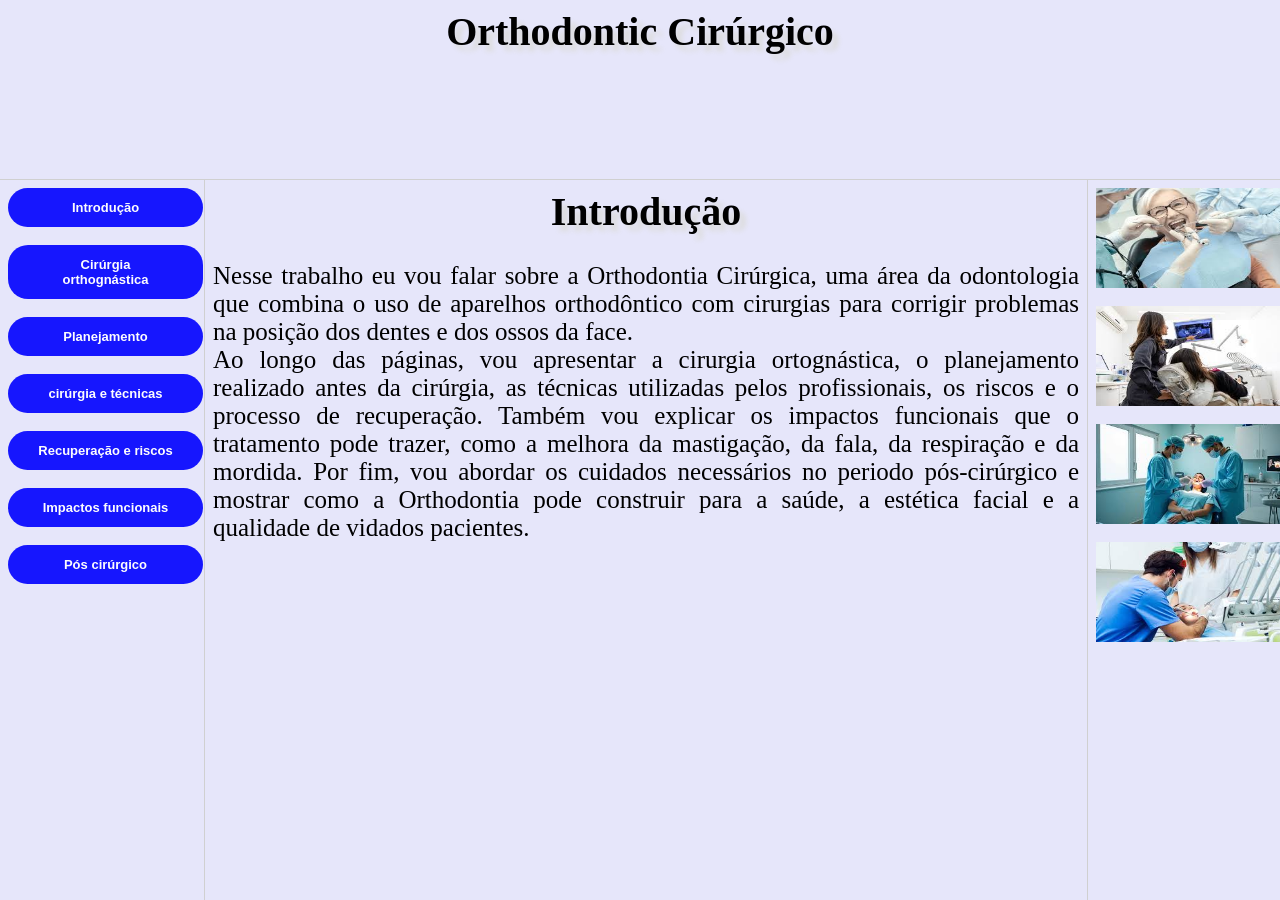
<file: index.html>
<html>
<head>
<title> Orthodontc </title>
</head>

<frameset rows= "20%, 80%" frameborder="yes" border="1" noresize>

<frame src="superiorsite.html">

<frameset cols="16%,69%,15%" frameborder="yes" border="1" noresize>

<frame src="linkssite.html">

<frame src="introducao.html" name="site">

<frame src="direitasite.html">
</frameset>
</html>
</file>
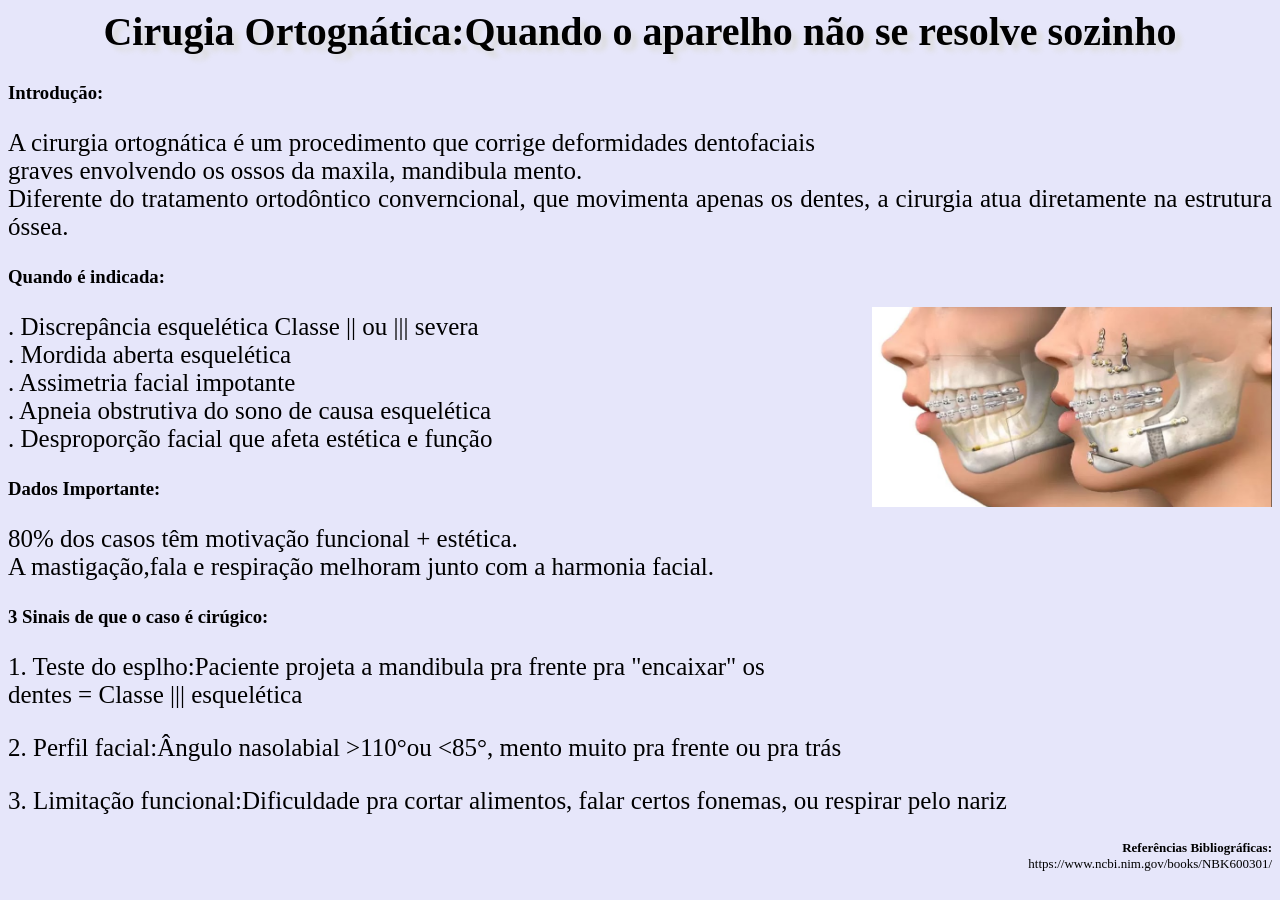
<file: aparelho.html>
<html>
<head>
<title> Clinica Cirúgico Orthodontc </title>
<link rel="stylesheet" type="text/css" href="fontetexto.css">
</head>
<body>

<h1> Cirugia Ortognática:Quando o aparelho não se resolve sozinho </h1>
<h3> Introdução: </h3>

<p> A cirurgia ortognática é um procedimento que corrige deformidades dentofaciais <br>
graves envolvendo os ossos da maxila, mandibula mento.<br> Diferente do tratamento ortodôntico converncional, que movimenta apenas os dentes, a cirurgia atua diretamente na estrutura óssea. <br> </p>

<h3> Quando é indicada: </h3>
    
<img src="cirurgia.png" width="400" height="200" align="right">
    
<p> . Discrepância esquelética Classe || ou ||| severa <br>
. Mordida aberta esquelética <br>
. Assimetria facial impotante <br>
. Apneia obstrutiva do sono de causa esquelética <br>
. Desproporção facial que afeta estética e função <br> </p>

<h3> Dados Importante: </h3>

<p> 80% dos casos têm motivação funcional + estética.<br> 
A mastigação,fala e respiração melhoram junto com a harmonia facial.<br></p>

<h3> 3 Sinais de que o caso é cirúgico: </h3>

<p> 1. Teste do esplho:Paciente projeta a mandibula pra frente pra "encaixar" os <br>
dentes = Classe ||| esquelética <br> </p>

<p> 2. Perfil facial:Ângulo nasolabial >110°ou <85°, mento muito pra frente ou pra trás <br> </p>

<p> 3. Limitação funcional:Dificuldade pra cortar alimentos, falar certos fonemas, ou respirar pelo nariz <br></p>


<div align="right">
<font size="2">
<b> Referências Bibliográficas: </b><br>
https://www.ncbi.nim.gov/books/NBK600301/
</font>
</div>
    
</body>
</html>
</file>
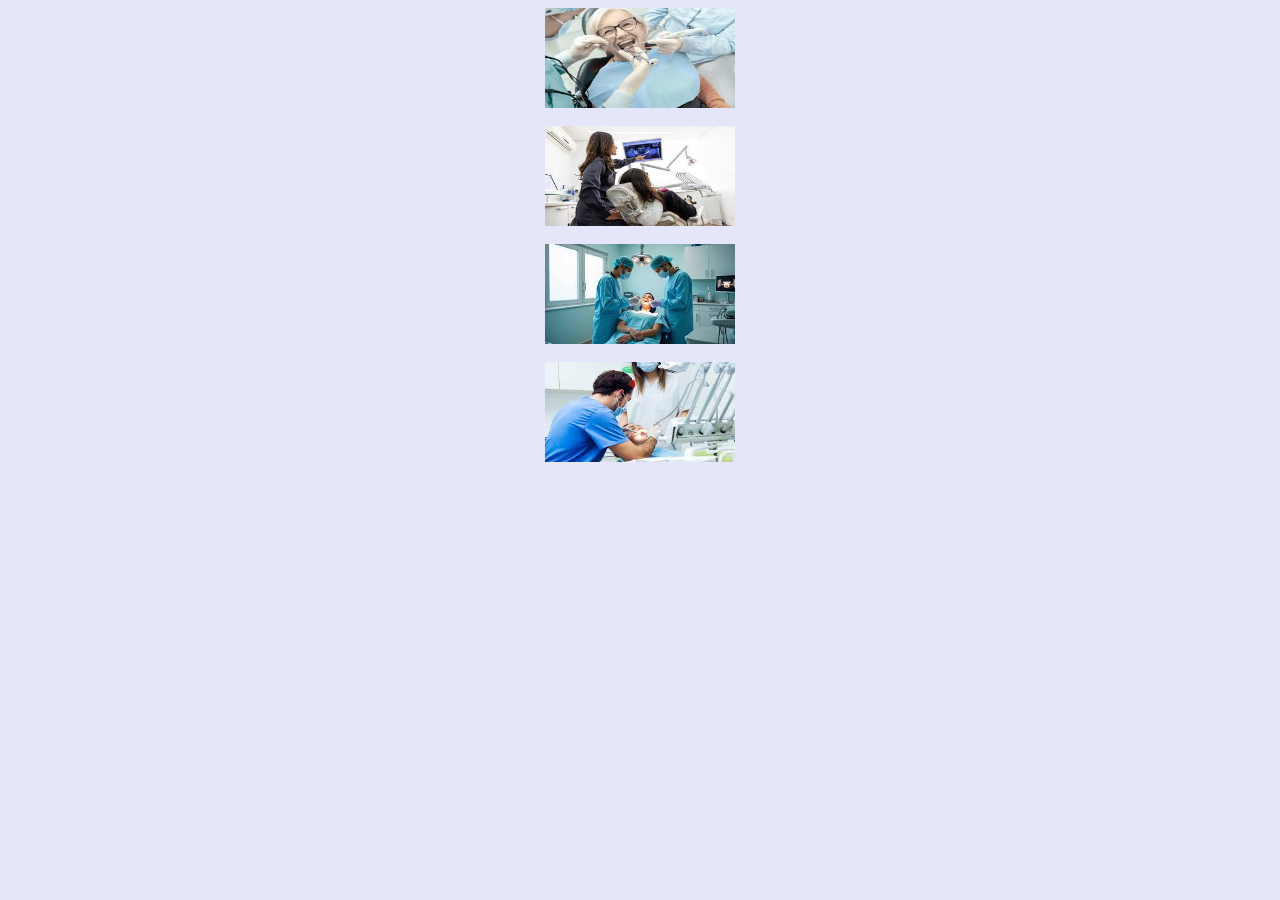
<file: direitasite.html>
<html>
<head>
<title> direitossite </title>
<link rel="stylesheet" type="text/css" href="fontetexto.css">
</head>
<body>

<center>

<img src="cirurgica.jpeg" width="190" height="100"> <br> <br>
<img src="cirurgia.jpeg" width="190" height="100"> <br> <br>
<img src="turmaazul.jpeg" width="190" height="100"> <br> <br>
 <img src="esqueleto.jpeg" width="190" height="100"> <br> <br>

</center>
</body>
</html>
</file>
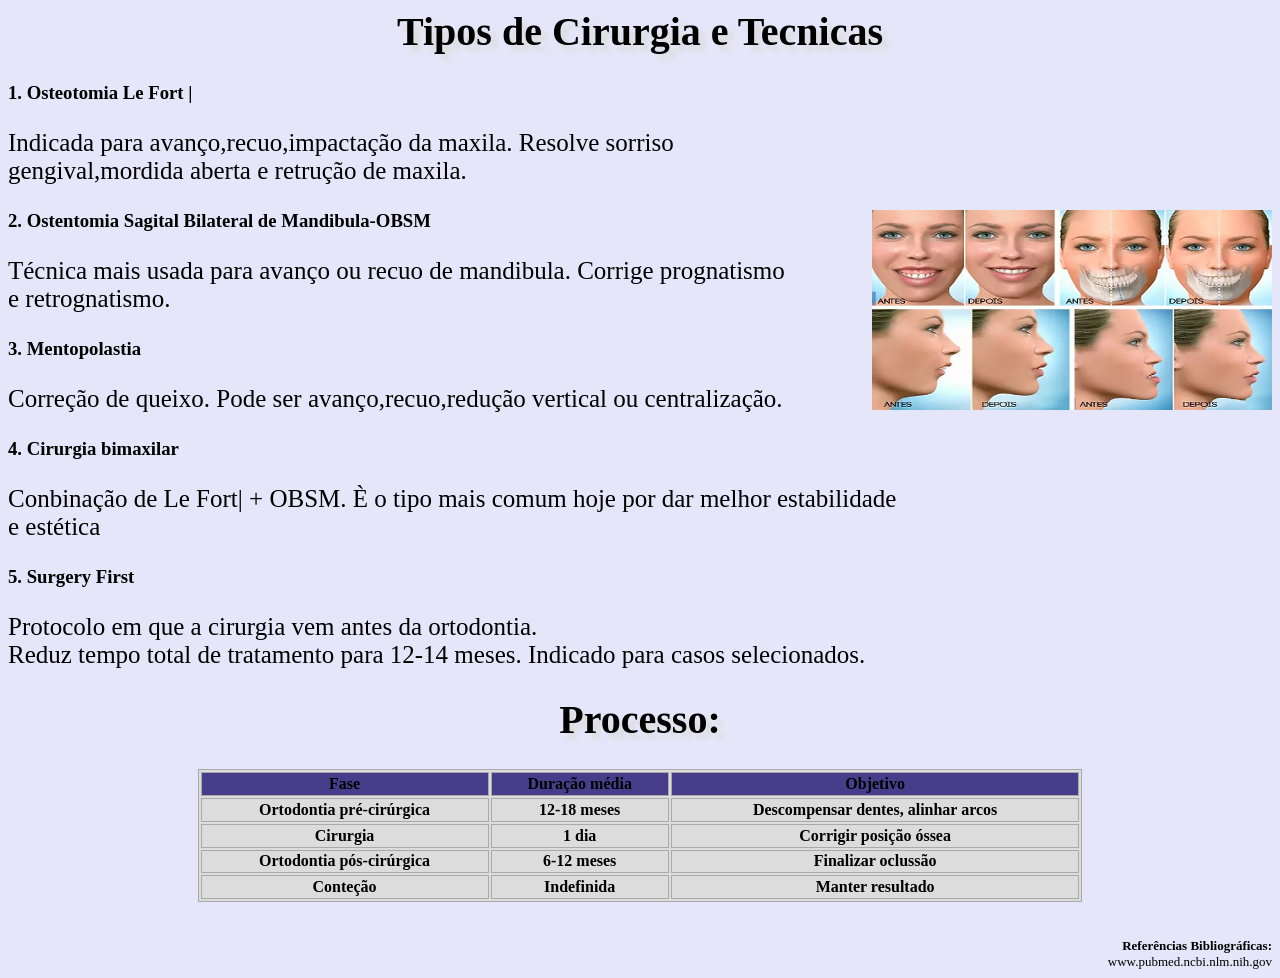
<file: fases.html>
<html>
<head>
<title> Tipos de Cururgia e Técnicas </title>
<link rel="stylesheet" type="text/css" href="fontetexto.css">
</head>
<body>



<h1> Tipos de Cirurgia e Tecnicas </h1>

<h3> 1. Osteotomia Le Fort |</h3>
<p> Indicada para avanço,recuo,impactação da maxila. Resolve sorriso <br>
gengival,mordida aberta e retrução de maxila.</p>



<img src="LeFort.webp" width="400" height="200" align="right">


<h3> 2. Ostentomia Sagital Bilateral de Mandibula-OBSM</h3>
<p> Técnica mais usada para avanço ou recuo de mandibula. Corrige prognatismo <br>
e retrognatismo.</p>

<h3> 3. Mentopolastia </h3>
<p> Correção de queixo. Pode ser avanço,recuo,redução vertical ou centralização.</p>

<h3> 4. Cirurgia bimaxilar</h3>
<p> Conbinação de Le Fort| + OBSM. È o tipo mais comum hoje por dar melhor estabilidade<br> 
e estética</p>

<h3> 5. Surgery First </h3>
<p> Protocolo em que a cirurgia vem antes da ortodontia. <br>
Reduz tempo total de tratamento para 12-14 meses. Indicado para casos selecionados.</p>

<h1> <center> <font color="black"> <b>
Processo:
</b> </font> </center> </h1>

<table border="1"  bordercolor="darkgray" width="70%"
height="15%" align="center" bgcolor="gainsboro">

<tr bgcolor="DarkSlateBlue">
<th> <b> Fase </b> </th>
<th> <b> Duração média </b></th> 
<th> <b> Objetivo </b> </th>
</tr>

<tr>
<th> Ortodontia pré-cirúrgica </th> 
<th> 12-18 meses </th>
<th> Descompensar dentes, alinhar arcos </th>
</tr>

<tr> 
<th> Cirurgia </th>
<th> 1 dia  </th>
<th> Corrigir posição óssea </th>
</tr>

<tr> 
<th> Ortodontia pós-cirúrgica </th>
<th> 6-12 meses  </th>
<th> Finalizar oclussão  </th>
</tr>

<tr> 
<th> Conteção </th>
<th> Indefinida </th>
<th> Manter resultado </th>
</tr>
</table>

<br> <br> 

<div align="right">
<font size="2">
<b> Referências Bibliográficas: </b><br>
www.pubmed.ncbi.nlm.nih.gov
</font>
</div>
    
</body>
</html>
</file>
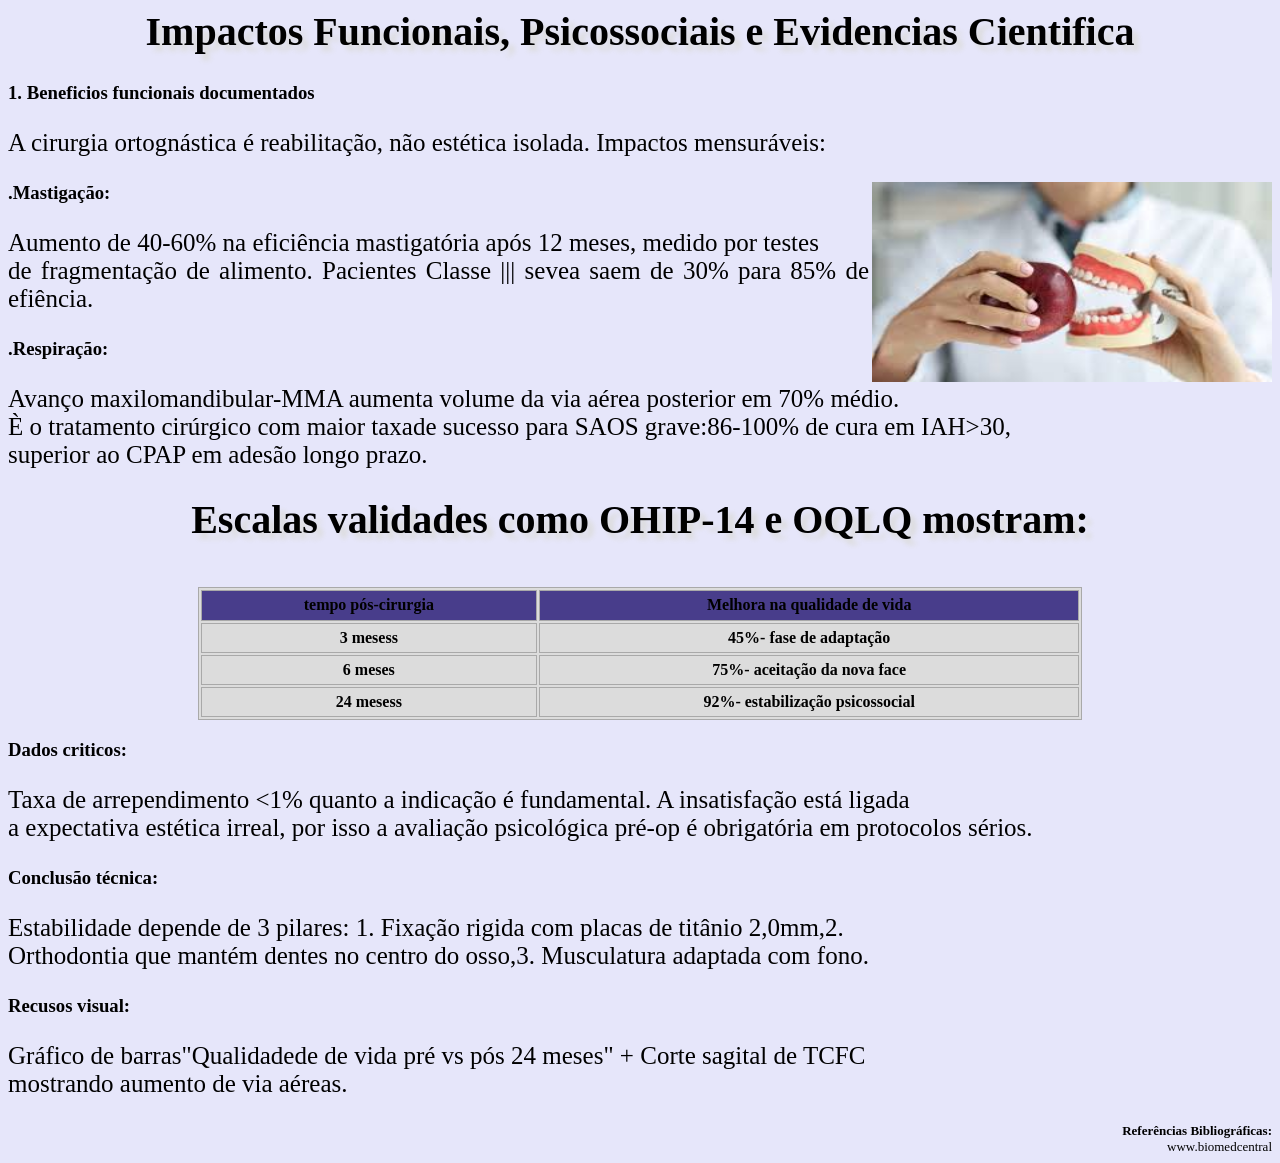
<file: impactos.html>
<html>
<head>
<title> Impactos Funcionais,Psicossociais e Evidências Cientifica </title>
<link rel="stylesheet" type="text/css" href="fontetexto.css">
</head>
<body>

<h1> Impactos Funcionais, Psicossociais e Evidencias Cientifica </h1>

<h3> 1. Beneficios funcionais documentados </h3> 
<p> A cirurgia ortognástica é reabilitação, não estética isolada. Impactos mensuráveis: </p>

<img src="mastigacao.jpeg" width="400" height="200" align="right">

    
<h3> .Mastigação:</h3>
<p> Aumento de 40-60% na eficiência mastigatória após 12 meses, medido por testes<br>
de fragmentação de alimento. Pacientes Classe ||| sevea saem de 30% para 85% de efiência.</p>

<h3> .Respiração:</h3>
<p> Avanço maxilomandibular-MMA aumenta volume da via aérea posterior em 70% médio.<br>
È o tratamento cirúrgico com maior taxade sucesso para SAOS grave:86-100% de cura em IAH>30,<br> superior ao CPAP em adesão longo prazo.</p>

<h1> <center> <font color="black"> <b>
Escalas validades como OHIP-14 e OQLQ mostram:
</b> </font> </center> </h1>

<table border="1"  bordercolor="darkgray" width="70%"
height="15%" align="center" bgcolor="gainsboro">

<tr bgcolor="DarkSlateBlue">
<th> <b> tempo pós-cirurgia</b> </th>
<th> <b> Melhora na qualidade de vida</b></th> 
</tr>

<tr>
<th> 3 mesess  </th> 
<th> 45%- fase de adaptação </th>
</tr>

<tr>
<th> 6 meses  </th> 
<th> 75%- aceitação da nova face </th>
</tr>

    
<tr>
<th> 24 mesess  </th> 
<th> 92%- estabilização psicossocial</th>
</tr>
<br> 
</table>


<h3> Dados criticos: </h3>
<p> Taxa de arrependimento <1% quanto a indicação é fundamental. A insatisfação está ligada<br> a expectativa estética irreal, por isso a avaliação psicológica pré-op é obrigatória em protocolos sérios.</p>

<h3> Conclusão técnica:</h3>
<p> Estabilidade depende de 3 pilares: 1. Fixação rigida com placas de titânio 2,0mm,2.<br>
Orthodontia que mantém dentes no centro do osso,3. Musculatura adaptada com fono.</p>

<h3> Recusos visual: </h3>
<p> Gráfico de barras"Qualidadede de vida pré vs pós 24 meses" + Corte sagital de TCFC <br> 
mostrando aumento de via aéreas.</p>

<div align="right">
<font size="2">
<b> Referências Bibliográficas: </b><br>
www.biomedcentral
</font>
</div>
    
</body>
</html>
</file>
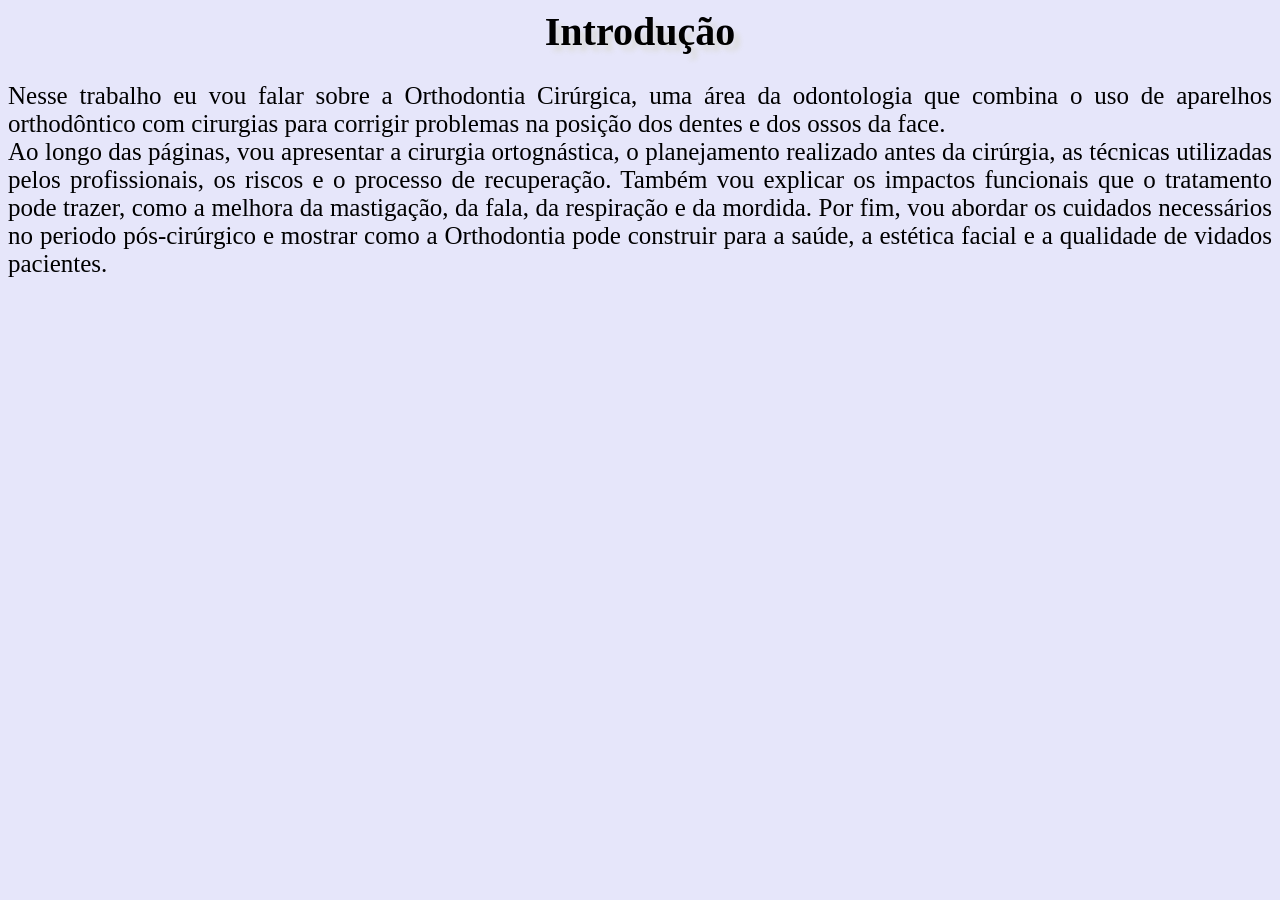
<file: introducao.html>
<html>
<head>
<title> Conclusão  </title>
<link rel="stylesheet" type="text/css" href="fontetexto.css">
</head>
<body>

<h1> Introdução </h1>
<p> Nesse trabalho eu vou falar sobre a Orthodontia Cirúrgica, uma área da odontologia que combina o uso de aparelhos orthodôntico com cirurgias para corrigir problemas na posição dos dentes e dos ossos da face. <br> 
Ao longo das páginas, vou apresentar a cirurgia ortognástica, o planejamento realizado antes da cirúrgia, as técnicas utilizadas pelos profissionais, os riscos e o processo de recuperação. Também vou explicar os impactos funcionais que o tratamento pode trazer, como a melhora da mastigação, da fala, da respiração e da mordida. 
Por fim, vou abordar os cuidados necessários no periodo pós-cirúrgico e mostrar como a Orthodontia pode construir para a saúde, a estética facial e a qualidade de vidados pacientes.</p>
</file>
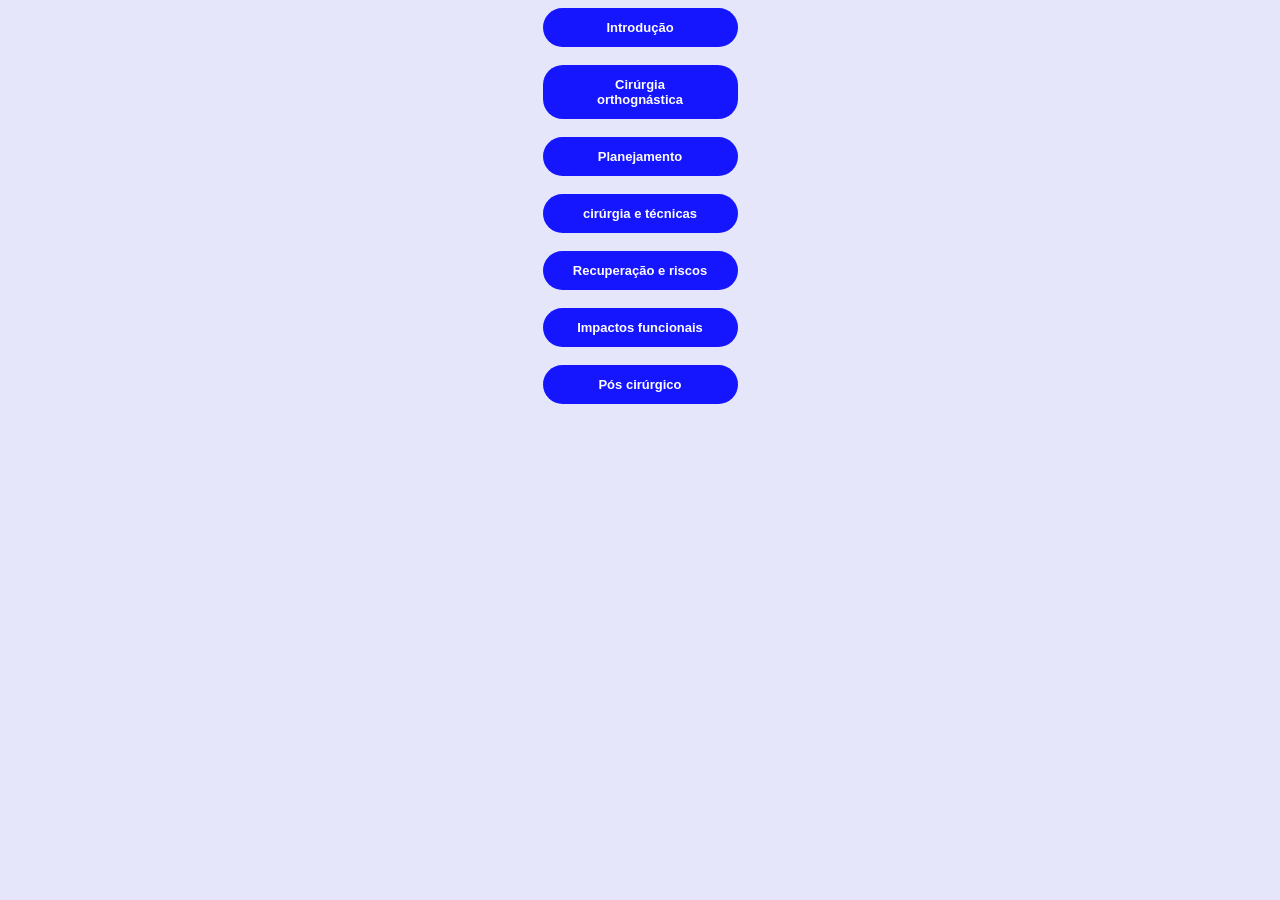
<file: linkssite.html>
<html>
<head>
<title> CSS - Aula 7  </title>
<style>
    body
    {
background-color:Lavender;
    }
.botao
{
color:white;
background-color:blue;
width:195px;
padding:12px 30px;
border:none;
font-weight:bold;
font-size:13px;
text-align:center;
text-decoration:none;
border-radius:20px;
opacity:0.9;
display:inline_block;
}


.botao:hover
{
background-color:black;
box-shadow:0 4px gray;
}

.botao:active
{
background-color:black;
box-shadow: 0 4px gray;
transform:translateY(10px);
}

    
</style>
</head>
<body>
<center>
<a href="introducao.html" target="site"><button class="botao"> Introdução </button> </a><br> <br>
<a href="aparelho.html" target="site"> <button class="botao"> Cirúrgia orthognástica </button> </a> <br> <br>
<a href="planejamento.html" target="site"><button class="botao"> Planejamento </button> </a> <br> <br>
<a href="fases.html" target="site"><button class="botao"> cirúrgia e técnicas</button> </a><br> <br>
<a href="riscos.html" target="site"><button class="botao"> Recuperação e riscos</button> </a> <br> <br>
<a href="impactos.html" target="site"><button class="botao"> Impactos funcionais  </button> </a><br> <br>
<a href="titanio.html" target="site"><button class="botao"> Pós cirúrgico </button> </a> <br> <br>  
</center>
</body>
</html>
</file>
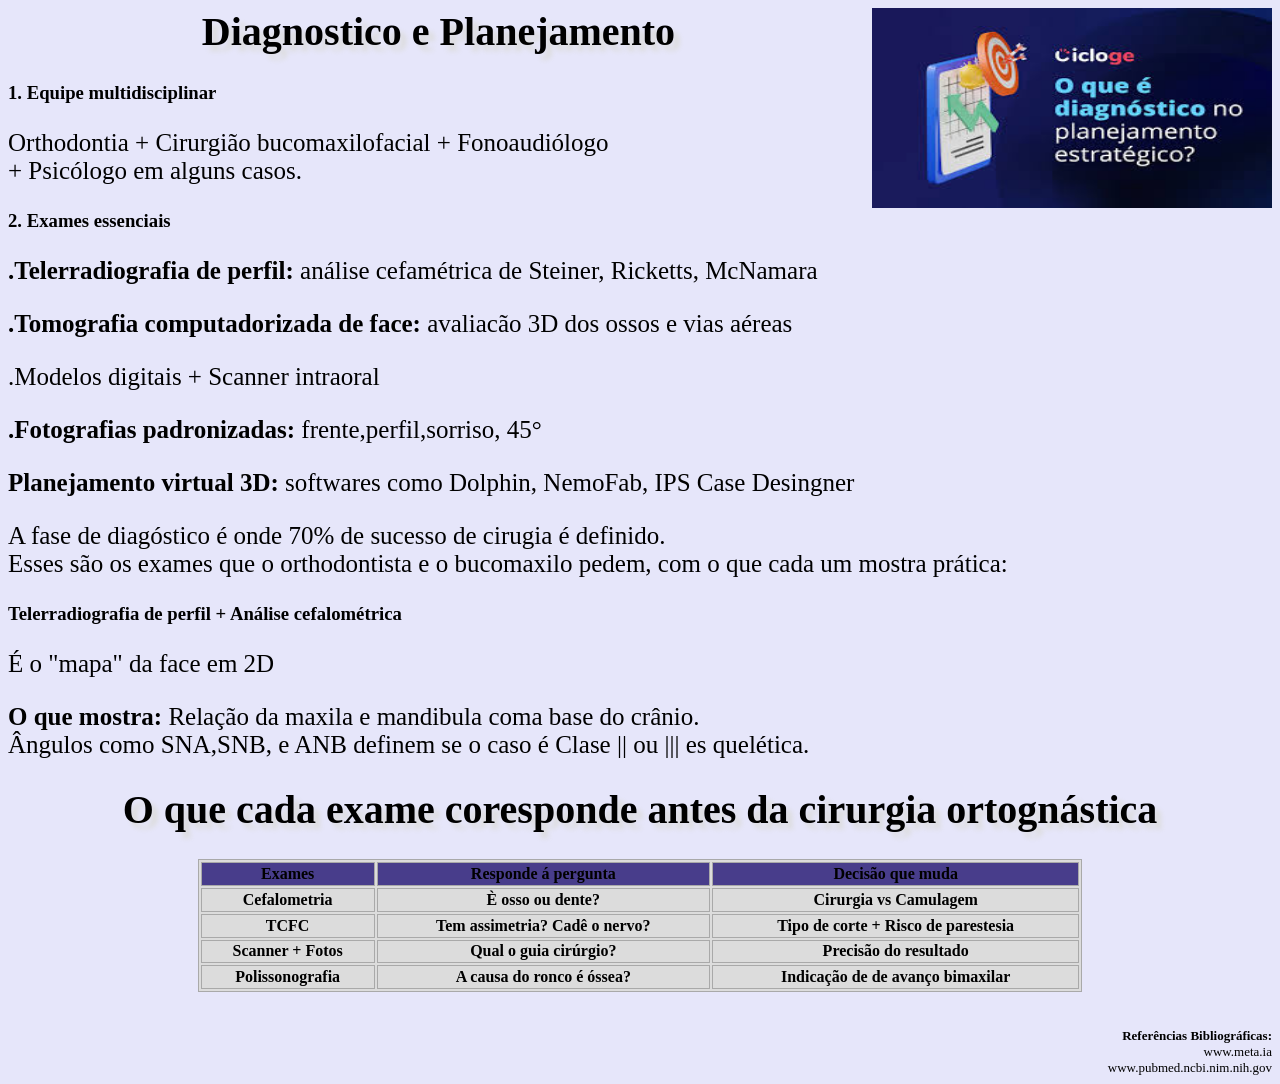
<file: planejamento.html>
<html>
<head>
<title> Diagnóstico e Planejamento </title>
<link rel="stylesheet" type="text/css" href="fontetexto.css">
</head>
<body>

<img src="planejamento.jpeg" width="400" height="200" align="right">

<h1> Diagnostico e Planejamento </h1>
<h3> 1. Equipe multidisciplinar </h3>

<p> Orthodontia + Cirurgião bucomaxilofacial + Fonoaudiólogo <br> + Psicólogo em alguns casos.</p>

<h3> 2. Exames essenciais </h3>

<p> <b>.Telerradiografia de perfil:</b> análise cefamétrica de Steiner, Ricketts, McNamara </p>

<p> <b>.Tomografia computadorizada de face:</b> avaliacão 3D dos ossos e vias aéreas</p>

<p> .Modelos digitais + Scanner intraoral </p>

<p> <b> .Fotografias padronizadas:</b> frente,perfil,sorriso, 45°</p>

<P> <b> Planejamento virtual 3D:</b> softwares como Dolphin, NemoFab, IPS Case Desingner </P>

<p> A fase de diagóstico é onde 70% de sucesso de cirugia é definido.<br>
Esses são os exames que o orthodontista e o bucomaxilo pedem, com o que cada um mostra prática:</p>

<h3> Telerradiografia de perfil + Análise cefalométrica </h3>
<p> É o "mapa" da face em 2D </p>
<p> <b>O que mostra:</b> Relação da maxila e mandibula coma base do crânio.<br> 
Ângulos como SNA,SNB, e ANB definem se o caso é Clase || ou ||| es quelética.</p> 

<h1> <center> <font color="black"> <b>
O que cada exame coresponde antes da cirurgia ortognástica
</b> </font> </center> </h1>

<table border="1"  bordercolor="darkgray" width="70%"
height="15%" align="center" bgcolor="gainsboro">

<tr bgcolor="DarkSlateBlue">
<th> <b> Exames </b> </th>
<th> <b> Responde á pergunta </b></th> 
<th> <b> Decisão que muda </b> </th>
</tr>

<tr>
<th> Cefalometria  </th> 
<th> È osso ou dente? </th>
<th> Cirurgia vs Camulagem </th>
</tr>

<tr> 
<th> TCFC </th>
<th> Tem assimetria? Cadê o nervo? </th>
<th> Tipo de corte + Risco de parestesia </th>
</tr>

<tr>
<th> Scanner + Fotos </th>
<th> Qual o guia cirúrgio? </th>
<th> Precisão do resultado </th>
</tr>

<tr> 
<th> Polissonografia </th>
<th> A causa do ronco é óssea? </th>
<th> Indicação de de avanço bimaxilar </th>
</tr>
</table>

<br> <br> 
<div align="right">
<font size="2">
<b> Referências Bibliográficas: </b><br>
www.meta.ia <br>
www.pubmed.ncbi.nim.nih.gov
</font>
</div>
    
</body>
</html>
</file>
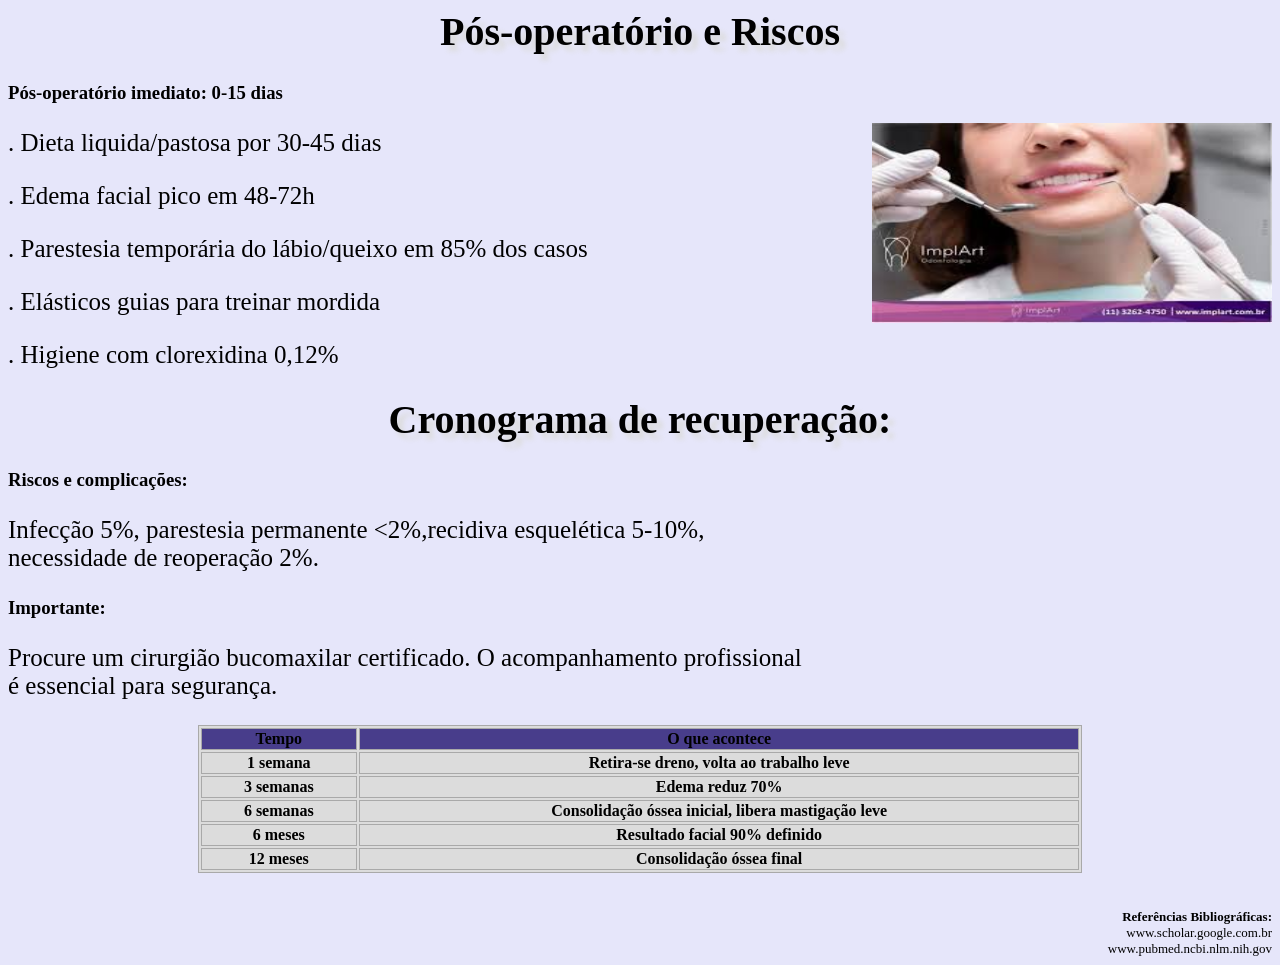
<file: riscos.html>
<html>
<head>
<title> Pós-operatório e Riscos </title>
<link rel="stylesheet" type="text/css" href="fontetexto.css">
</head>
<body>

<h1> Pós-operatório e Riscos</h1>


<h3> Pós-operatório imediato: 0-15 dias </h3>
<img src="cuidados.jpeg" width="400" height="200" align="right">
<p> . Dieta liquida/pastosa por 30-45 dias</p>
<p> . Edema facial pico em 48-72h</p>
<p> . Parestesia temporária do lábio/queixo em 85% dos casos</p>
<p> . Elásticos guias para treinar mordida</p>
<p> . Higiene com clorexidina 0,12%</p>

<h1> <center> <font color="black"> <b>
Cronograma de recuperação:
</b> </font> </center> </h1>

<table border="1"  bordercolor="darkgray" width="70%"
height="15%" align="center" bgcolor="gainsboro">

<tr bgcolor="DarkSlateBlue">
<th> <b> Tempo </b> </th>
<th> <b> O que acontece </b></th> 
</tr>

<tr>
<th> 1 semana </th> 
<th> Retira-se dreno, volta ao trabalho leve</th>
</tr>

<tr> 
<th> 3 semanas</th>
<th> Edema reduz 70% </th>
</tr>

<tr>
<th> 6 semanas </th>
<th> Consolidação óssea inicial, libera mastigação leve </th>
</tr>

<tr> 
<th> 6 meses</th>
<th> Resultado facial 90% definido  </th>
</tr>

<tr> 
<th> 12 meses </th>
<th> Consolidação óssea final </th>
</tr>

<h3> Riscos e complicações: </h3>
<p> Infecção 5%, parestesia permanente <2%,recidiva esquelética 5-10%,<br>
necessidade de reoperação 2%.</p>


<h3> Importante:</h3>
<p> Procure um cirurgião bucomaxilar certificado. O acompanhamento profissional<br>
é essencial para segurança.</p>
</table>
<br> <br>

<div align="right">
<font size="2">
<b> Referências Bibliográficas: </b><br>
www.scholar.google.com.br <br>
www.pubmed.ncbi.nlm.nih.gov
</font>
</div>
    
</body>
</html>
</file>
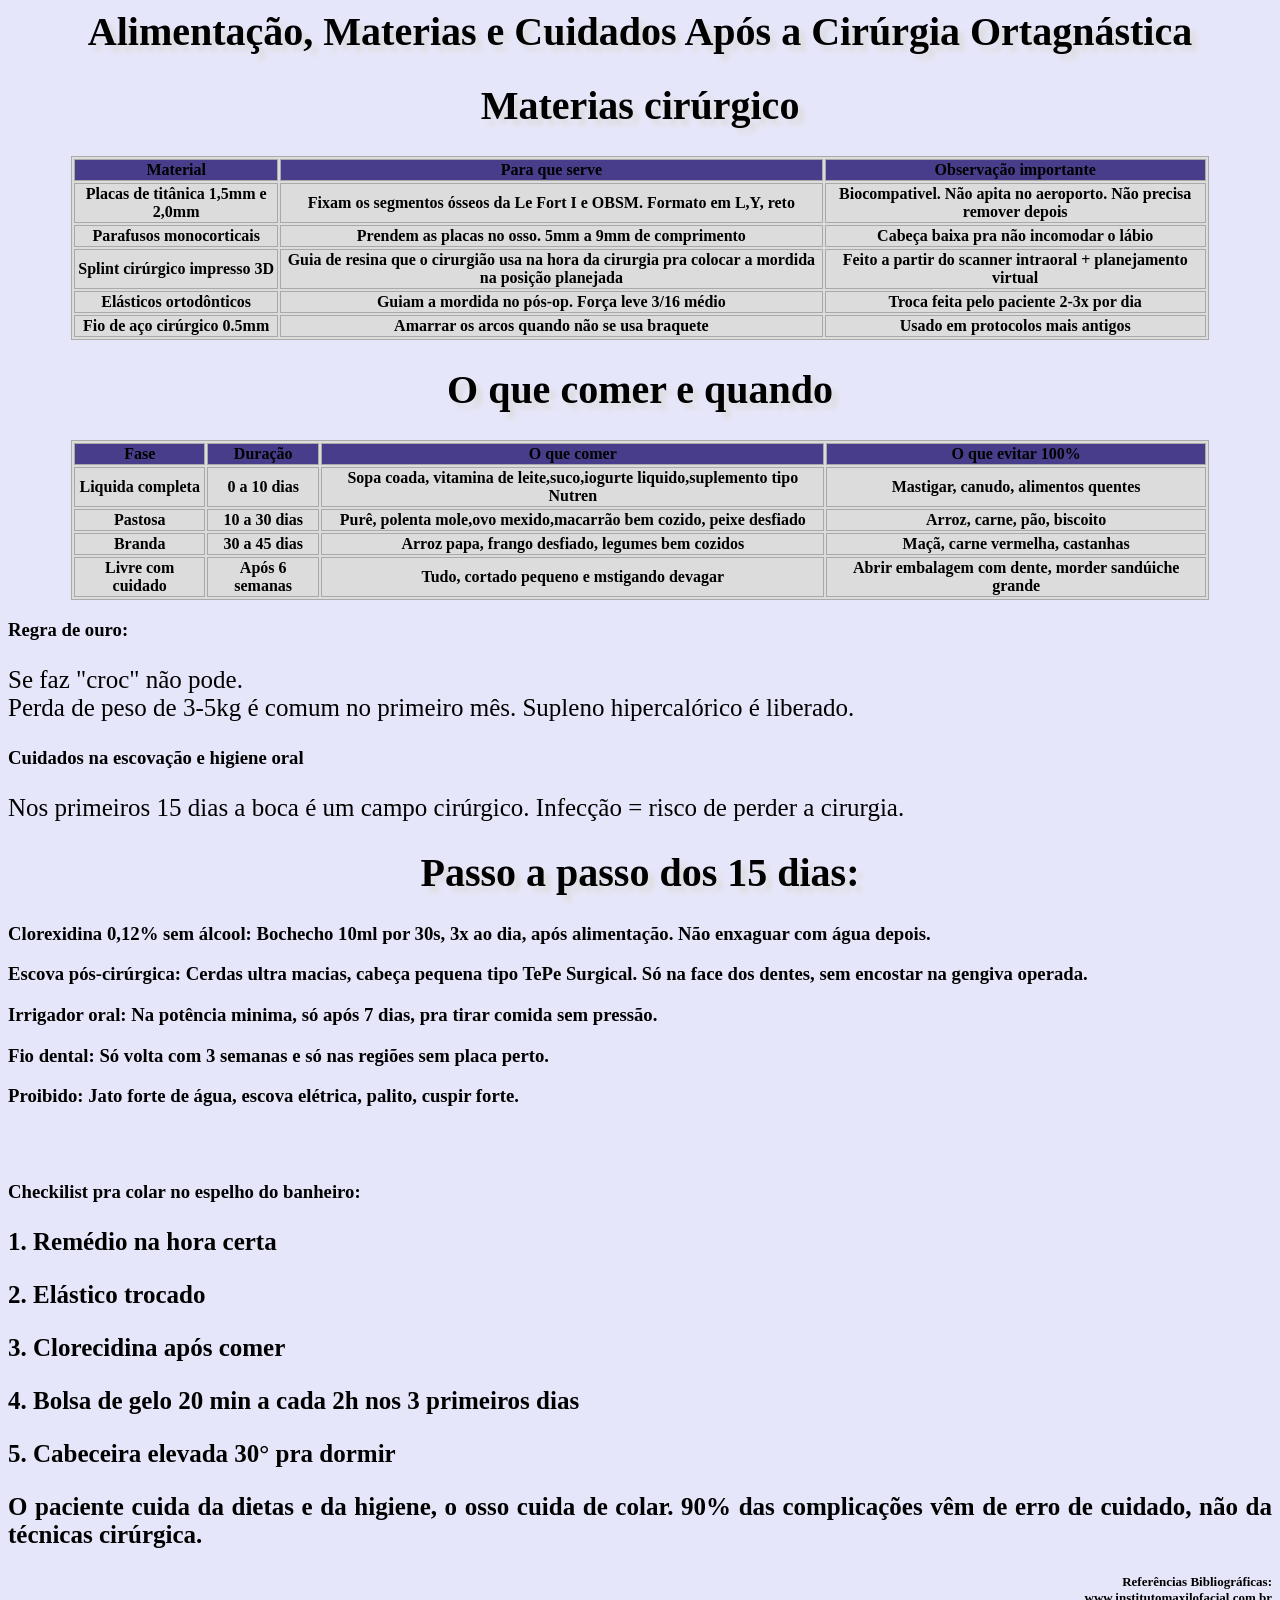
<file: titanio.html>
<html>
<head>
<title> Do titânio ao prato</title>
<link rel="stylesheet" type="text/css" href="fontetexto.css">
</head>
<body>

<h1> Alimentação, Materias e Cuidados Após a Cirúrgia Ortagnástica</h1>

<h1> <center> <font color="black"> <b>
Materias cirúrgico 
</b> </font> </center> </h1>

<table border="1"  bordercolor="darkgray" width="90%"
height="15%" align="center" bgcolor="gainsboro">

<tr bgcolor="DarkSlateBlue">
<th> <b> Material  </b> </th>
<th> <b> Para que serve</b></th> 
<th> <b> Observação importante </b> </th>
</tr>

<tr>
<th> Placas de titânica 1,5mm e 2,0mm </th> 
<th> Fixam os segmentos ósseos da Le Fort I e OBSM. Formato em L,Y, reto</th>
<th> Biocompativel. Não apita no aeroporto. Não precisa remover depois</th>
</tr>


<tr> 
<th> Parafusos monocorticais </th>
<th> Prendem as placas no osso. 5mm a 9mm de comprimento </th>
<th> Cabeça baixa pra não incomodar o lábio</th>
</tr>

<tr>
<th> Splint cirúrgico impresso 3D </th>
<th> Guia de resina que o cirurgião usa na hora da cirurgia pra colocar a mordida na posição planejada </th>
<th> Feito a partir do scanner intraoral + planejamento virtual </th>
</tr>


<tr> 
<th> Elásticos ortodônticos </th>
<th> Guiam a mordida no pós-op. Força leve 3/16 médio </th>
<th> Troca feita pelo paciente 2-3x por dia </th>
</tr>

<tr> 
<th> Fio de aço cirúrgico 0.5mm</th>
<th> Amarrar os arcos quando não se usa braquete </th>
<th> Usado em protocolos mais antigos</th>
</tr>
</table>
    
<h1> <center> <font color="black"> <b>
O que comer e quando
</b> </font> </center> </h1>

<table border="1"  bordercolor="darkgray" width="90%"
height="15%" align="center" bgcolor="gainsboro">

<tr bgcolor="DarkSlateBlue">
<th> <b> Fase </b> </th>
<th> <b> Duração  </b></th> 
<th> <b> O que comer  </b> </th>
<th> <b> O que evitar 100% </b></th>
</tr>

<tr>
<th> Liquida completa </th> 
<th> 0 a 10 dias </th>
<th> Sopa coada, vitamina de leite,suco,iogurte liquido,suplemento tipo Nutren </th>
<th> Mastigar, canudo, alimentos quentes </th>
</tr>

<tr> 
<th> Pastosa </th>
<th> 10 a 30 dias </th>
<th> Purê, polenta mole,ovo mexido,macarrão bem cozido, peixe desfiado</th>
<th> Arroz, carne, pão, biscoito</th>
</tr>
    

<tr>
<th> Branda  </th>
<th> 30 a 45 dias  </th>
<th> Arroz papa, frango desfiado, legumes bem cozidos  </th>
<th> Maçã, carne vermelha, castanhas </th>
</tr>

<tr> 
<th> Livre com cuidado  </th>
<th> Após 6 semanas  </th>
<th> Tudo, cortado pequeno e mstigando devagar </th>
<th> Abrir embalagem com dente, morder sandúiche grande </th>
</tr>
</table>

<h3> Regra de ouro:</h3>
<p> Se faz "croc" não pode. <br>
Perda de peso de 3-5kg é comum no primeiro mês. Supleno hipercalórico é liberado. </p>

<h3> Cuidados na escovação e higiene oral </h3>
<p> Nos primeiros 15 dias a boca é um campo cirúrgico. Infecção = risco de perder a cirurgia. </p>

<h1> Passo a passo dos 15 dias:</h1>
<h3> Clorexidina 0,12% sem álcool:<b> Bochecho 10ml por 30s, 3x ao dia, após alimentação. Não enxaguar com água depois.</b></h3>

<h3> Escova pós-cirúrgica: Cerdas ultra macias, cabeça pequena tipo TePe Surgical. Só na face dos dentes, sem encostar na gengiva operada.</h3>

<h3> Irrigador oral:<b> Na potência minima, só após 7 dias, pra tirar comida sem pressão.</b></h3>

<h3> Fio dental:<b> Só volta com 3 semanas e só nas regiões sem placa perto.</b></h3>

<h3> Proibido:<b> Jato forte de água, escova elétrica, palito, cuspir forte.</h3>

<br> <br> 

<h3> Checkilist pra colar no espelho do banheiro: </h3>
<p> 1. Remédio na hora certa </p>
<p> 2. Elástico trocado </p>
<p> 3. Clorecidina após comer </p>
<p> 4. Bolsa de gelo 20 min a cada 2h nos 3 primeiros dias </p>
<p> 5. Cabeceira elevada 30° pra dormir </p>

<p> O paciente cuida da dietas e da higiene, o osso cuida de colar. 90% das complicações vêm de erro de cuidado, não da técnicas cirúrgica.</p>

<div align="right">
<font size="2">
<b> Referências Bibliográficas: </b><br>
www.institutomaxilofacial.com.br <br>
www.pubmed.ncbi.nim.mih.br
</font>
</div>
    
</body>
</html>
</file>
<file: fontetexto.css>
body
{
background-color:Lavender;
color:black;
font-family:arial sans serif;
}

h1
{
font-size:40px;
text-align:center;
text-shadow: 6px 6px 5px Gainsboro;
}

h2
{
font-size:33px;
text-align:left;
text-shadow 3px 4px 2px Gainsboro; 
}

p
{
font-size:25px;
text-align:justify;
}
</file>
